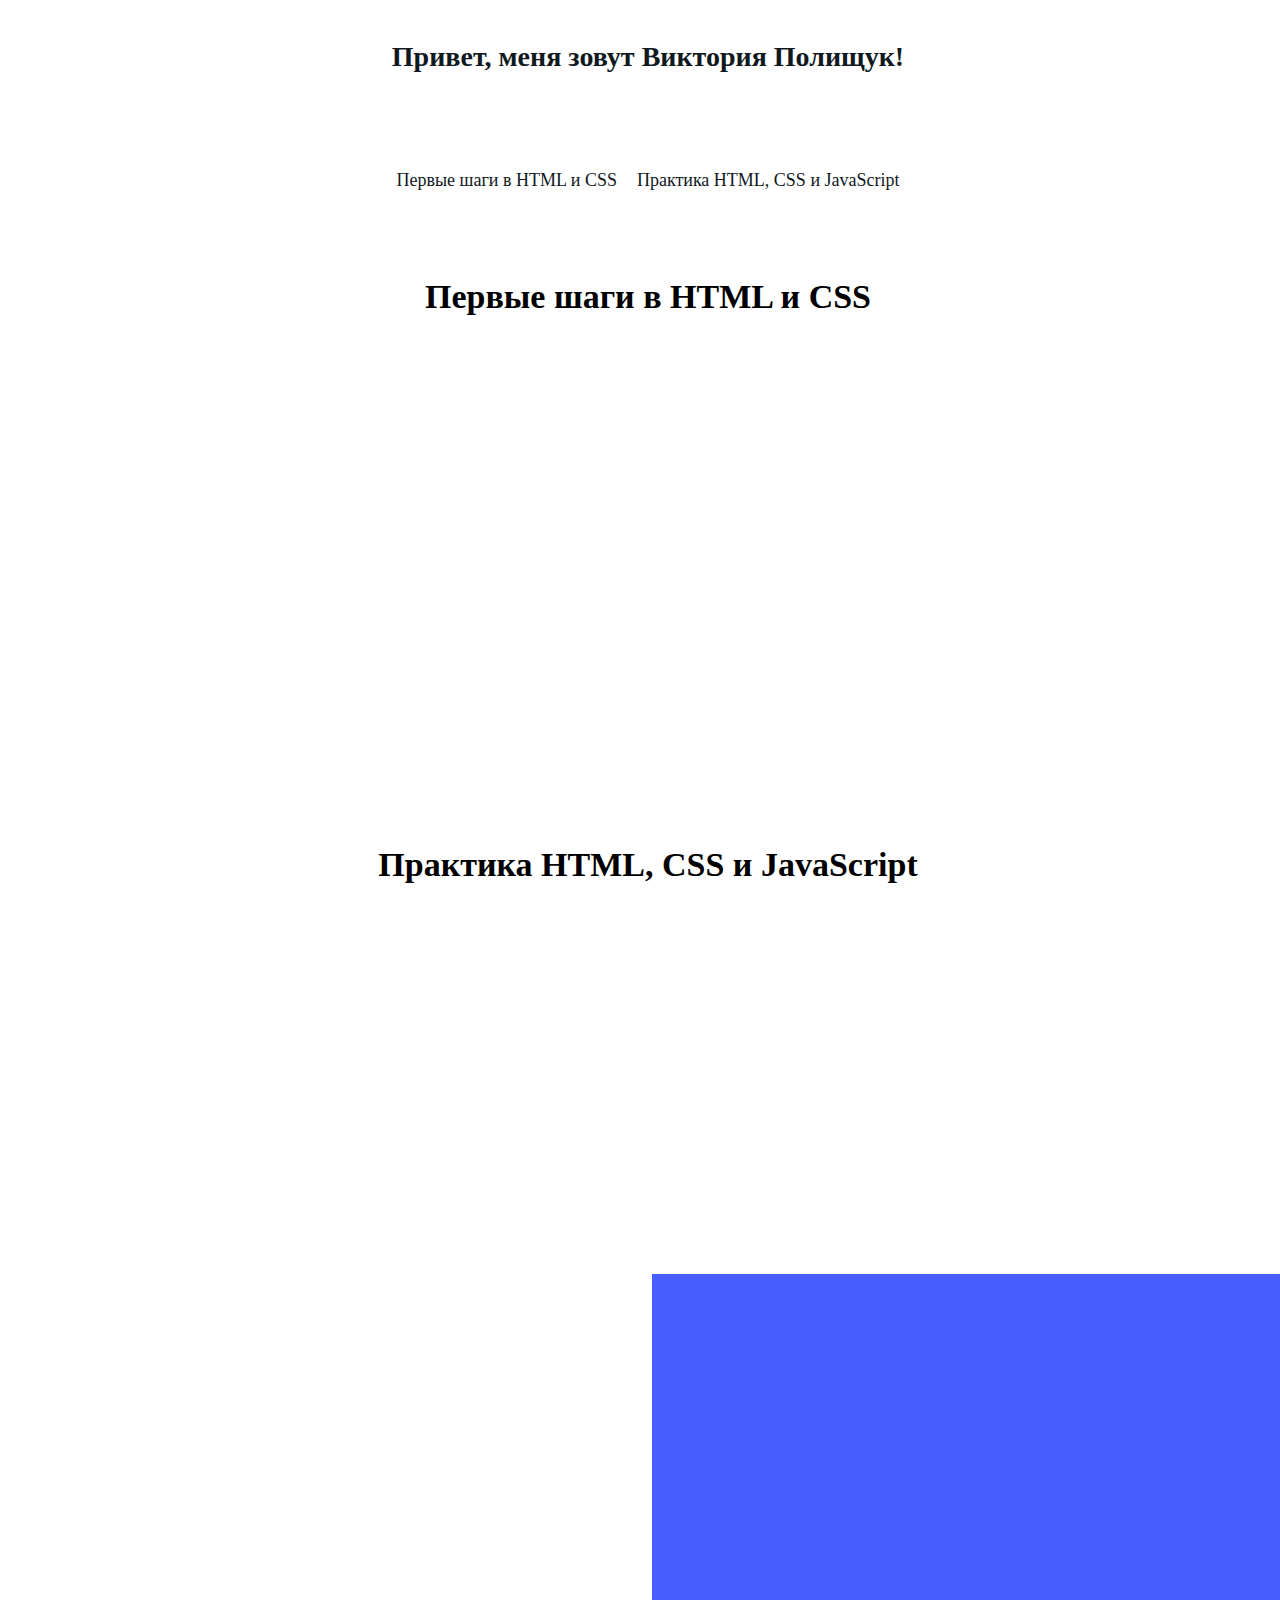
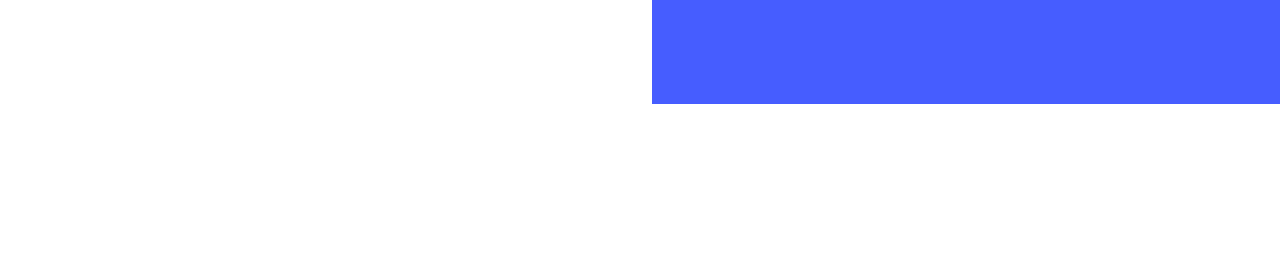
<file: index.html>
<!DOCTYPE html>
<html lang="en">
<head>
  <meta charset="UTF-8">
  <meta name="viewport" content="width=device-width, initial-scale=1">
  <meta name="description" content="портфолио Виктории Полищук на Яндекс.Практикуме">
  <meta name="keywords" content="html, css, javascript">
  <meta name="author" content="Виктория Полищук">
  <link rel="stylesheet" href="https://code.s3.yandex.net/web-code/normalize.css">
  <link rel="stylesheet" href="./index.css">
  <title>Портфолио</title>
</head>
<body class="page">
  <header class="header centered-block">
    <h1 class="centered-block"><a href="#" class="header__link" lang="ru">Виктория Полищук</a></h1>
  </header>
  <nav class="menu centered-block page__menu">
    <a href="#beginner" class="menu__link">Первые шаги в HTML и CSS</a>
    <a href="#practice" class="menu__link">Практика HTML, CSS и JavaScript</a>
  </nav>
  <main class="content centered-block">
    <section id="beginner">
      <h2 class="content__title">Первые шаги в HTML и CSS</h2>
      <ul class="flex-row flex-row_space_bottom list">
        <li class="project project_name_music-album project_width_l project_height_l">
          <a href="./pages/album/album.html" target="_blank" class="project__overlay">Обложка музыкального альбома</a>
        </li>
        <li class="project project_name_design-principles project_width_l project_height_l">
          <a href="./pages/4rules/4rules.html" target="_blank" class="project__overlay">Посадочная страница</a>
        </li>
      </ul>
    </section>
    <section id="practice">
      <h2 class="content__title">Практика HTML, CSS и JavaScript</h2>
      <div class="flex-column">
        <ul class="flex-row flex-row_space_bottom list">
          <li class="project project_width_m project_height_m">
            <video class="project__video" src="https://code.s3.yandex.net/web-code/procrastinate.mov" autoplay muted loop></video>
            <a href="./pages/procrastinate/procrastinate.html" target="_blank" class="project__overlay">Генератор идей</a>
          </li>
          <li class="project project_name_across-russia project_width_l project_height_m">
            <a href="https://viktorypolischuk.github.io/russian-travel/" target="_blank" class="project__overlay">адаптивная вёрстка</a>
          </li>
          <li class="project project_name_mesto project_width_m project_height_m">
            <a href="https://viktorypolischuk.github.io/mesto/" target="_blank" class="project__overlay">приложение на JavaScript</a>
          </li>
        </ul>
        <ul class="flex-row flex-row_space_bottom list">
          <li class="project project_name_how-to-study project_width_l project_height_l">
            <a href="https://viktorypolischuk.github.io/how-to-learn/" target="_blank" class="project__overlay">CSS-анимации</a>
          </li>
          <li class="project project_name_movies-explorer project_width_l project_height_l">
            <a href="https://github.com/viktorypolischuk/movies-explorer-frontend/" target="_blank" class="project__overlay">приложение на React</a>
          </li>
        </ul>
      </div>
    </section>
  </main>
  <footer class="footer centered-block">
    <div class="footer__logo"></div>
  </footer>
</body>
</html>
</file>
<file: index.css>
.page {
    font-family: 'Cormorant Garamond';
  }

  .header {
    height: 95px;
    display: flex;
    max-width: 1330px;
    min-width: 1280px;
  }

  .centered-block {
    margin: auto;
  }

  .header__link {
    font-size: 28px;
    text-decoration: none;
    color: #10191E;
  }

  .header__link::after {
    content:'!';
  }

  .header__link[lang="ru"]::before{
    content:"Привет, меня зовут ";
  }

  .header__link[lang="en"]::before{
    content:"Hello, my name is ";
  }

  .header__link[lang="fr"]::before{
    content:"Bonjour, je suis ";
  }

  .list {
    list-style: none;
    padding: 0;
    margin: 0;
  }

  .menu {
    display: flex;
    justify-content: center;
    min-height: 75px;
    align-items: center;
    flex-wrap: wrap;
    max-width: 1330px;
    min-width: 1280px;
  }

  .page__menu {
    margin: 40px auto;
  }

  .menu__link {
    font-size: 18px;
    text-decoration: none;
    color: #10191E;
    margin-right: 20px;
  }

  .menu__link_active {
    text-decoration: underline;
  }

  .content {
    max-width: 1330px;
    min-width: 1280px;
  }

  .content__title {
    font-size: 34px;
    margin: 60px 0 40px;
    text-align: center;
  }

  .flex-row {
    display: flex;
    justify-content: space-between;
    flex-wrap: wrap;
  }

  .flex-row_space_bottom {
    margin-bottom: 60px;
  }

  .project {
    position: relative;
    background-position: center;
    background-size: cover;
  }

  .project_name_music-album {
    background-image: url(https://code.s3.yandex.net/web-code/album.png);
  }

  .project_width_l {
    width: 636px;
  }

  .project_height_l {
    height: 430px;
  }

  .project_name_design-principles {
    background-image: url(https://code.s3.yandex.net/web-code/design.png);
  }

  .flex-row_reversed {
    flex-direction: row-reverse;
  }

  .flex-column {
    display: flex;
    flex-direction: column;
    justify-content: space-between;
  }

  .flex-column_reversed {
    flex-direction: column-reverse;
  }

  .project_height_xl {
    height: 557px;
  }

  .project_height_s {
    height: 240px;
  }

  .project__video {
    width: 100%;
    height: 100%;
    object-fit: cover;
  }

  .project__video + .project__overlay {
    position: absolute;
    top: 0;
    left: 0;
    width: 100%;
    height: 100%;
  }

  .project_height_m {
    height: 290px;
  }

  .project_name_slider {
    background-image: url(https://code.s3.yandex.net/web-code/slider.gif);
  }

  .project_width_m {
    width: 306px;
  }

  .project__overlay {
    background-color: rgba(0, 0, 100, .8);
    height: 100%;
    width: 100%;
    display: flex;
    justify-content: center;
    align-items: center;
    text-decoration: none;
    color: white;
    text-transform: uppercase;
    font-size: 30px;
    text-align: center;
    box-sizing: border-box;
    padding: 20px;
    opacity: 0;
  }
  .project__overlay:hover {
    opacity: 1;
  }

  .menu__link:last-of-type {
    margin-right: 0;
  }

  .project_name_reactive {
    background-image: url(https://code.s3.yandex.net/web-code/reactive.gif);
  }

  .project_name_how-to-study {
    background-image: url(https://code.s3.yandex.net/web-code/how-to-study.png);
  }

  .project_name_across-russia {
    background-image: url(https://code.s3.yandex.net/web-code/across-russia.png);
  }

  .project_name_mesto {
    background-image: url(https://code.s3.yandex.net/web-code/mesto.png);
  }

  .project_name_movies-explorer {
    background-image: url(https://raw.githubusercontent.com/ViktoryPolischuk/movies-explorer-frontend/main/src/images/promo-image.svg);
    background-color: #465DFF;
    background-size: 60%;
    background-repeat: no-repeat;
  }

  .footer {
    height: 95px;
    display: flex;
    justify-content: center;
    max-width: 1330px;
    min-width: 1280px;
  }

  .footer__logo {
    width: 145px;
    height: 25px;
    background-image: url(https://pictures.s3.yandex.net/logo_black.png);
    background-size: contain;
    background-repeat: no-repeat;
    background-position: center;
    align-self: center;
  }
</file>
